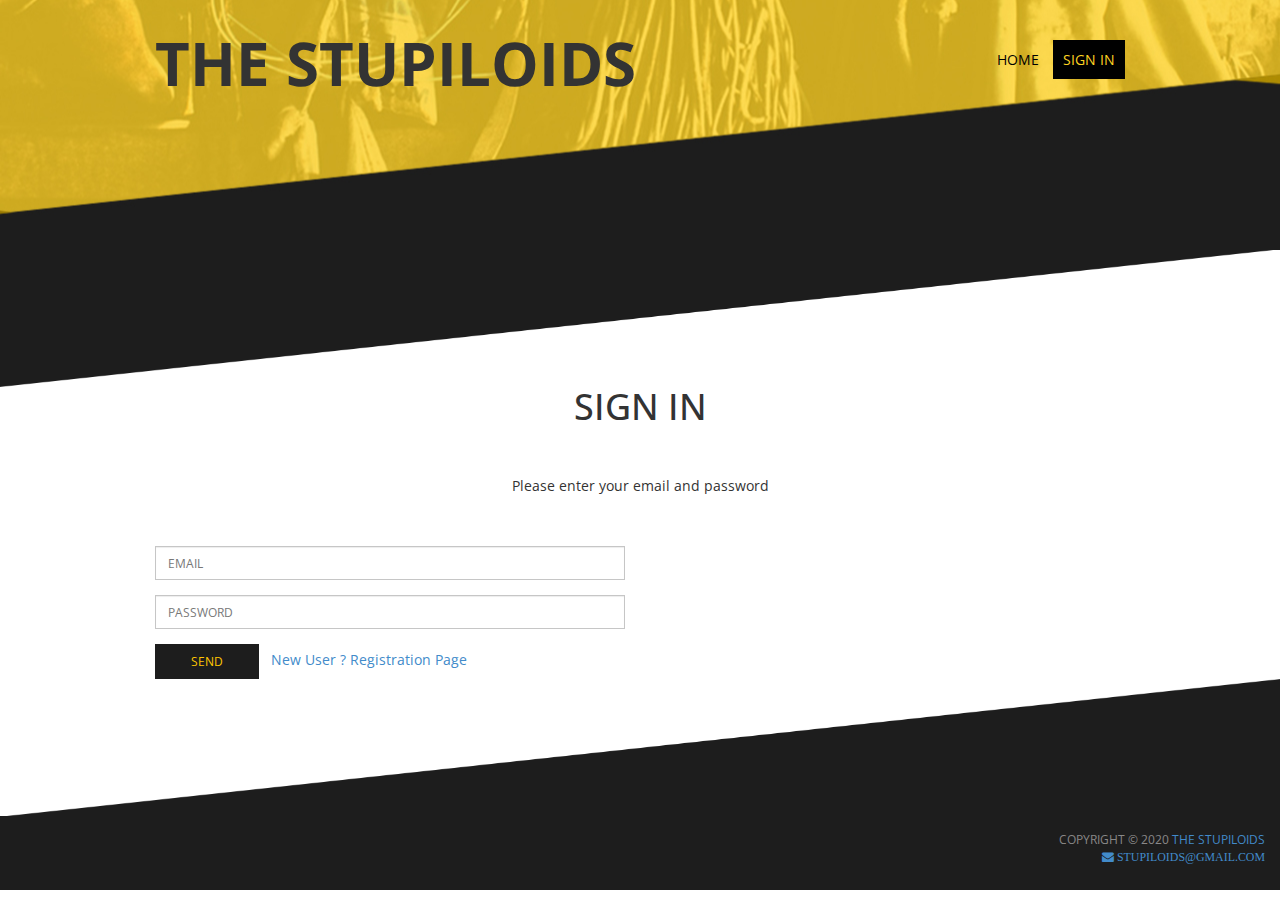
<file: login.html>
<!DOCTYPE html>

<head>
    <meta charset="UTF-8">
    <title>Stupiloids-Login Page</title>
    <meta name="keywords" content="" />
    <meta name="description" content="" />
    <meta name="viewport" content="width=device-width, initial-scale=1.0">
    <!-- 
    	Roller Template
		http://www.templatemo.com/preview/templatemo_424_roller
    -->
    <link href="http://fonts.googleapis.com/css?family=Open+Sans:300,400,700" rel="stylesheet" type="text/css">
    <link href="css/font-awesome.min.css" rel="stylesheet"><!-- FontAwesome Icons -->
    <link href="css/bootstrap.min.css" rel="stylesheet" type="text/css">
    <link href="css/templatemo_style.css" rel="stylesheet" type="text/css">
</head>

<body>

    <!-- Menu Bar -->
    <div id="responsive-menu">
        <ul class="menu-holder">
            <li><a href="index.html"><i class="fa fa-home"></i>Home</a></li>
            <li><a href="login.html"><i class="fa fa-sign-in"></i>Sign In</a></li>
        </ul>
    </div>
    <div class="templatemo-header tm-orange-bg-transparent">
        <div class="templatemo-header-inner">
            <div class="container">
                <h1 class="templatemo-logo text-uppercase pull-left">The Stupiloids</h1>
                <nav class="hidden-xs templatemo-nav pull-right text-uppercase">
                    <ul class="menu-holder">
                        <li><a href="index.html">Home</a></li>
                        <li><a href="login.html" class="active">Sign In</a></li>
                    </ul>
                </nav>
                <div class="text-right visible-xs">
                    <a href="#" id="mobile_menu"><span class="fa fa-bars"></span></a>
                </div>
            </div>
        </div>
    </div>



    <section class="tm-section" id="contact">
        <img src="images/tm-border-black-top.png" alt="Border" class="tm-border">
        <div class="container">
            <h1 class="text-uppercase text-center">Sign In</h1>
            <p class="text-center margin-top-50"> Please enter your email and password</p>
            <div class="row margin-top-50">
                <div class="col-lg-6 col-md-6 col-sm-6 col-xs-12">
                    <form action="#" method="post" class="tm-contact-form">
                        <div class="form-group">
                            <input type="email" id="contact_email" class="form-control" placeholder="EMAIL" required />
                        </div>
                        <div class="form-group">
                            <input type="password" id="contact_subject" class="form-control" placeholder="PASSWORD"
                                required />
                        </div>
                        <button type="submit"
                            class="btn text-uppercase tm-dark-bg tm-orange-text tm-send-btn">Send</button>
                        &nbsp; <a href="regiter.html">New User ? Registration Page</a>
                    </form>
                </div>
            </div>
        </div>
        <img src="images/tm-border-black-bottom.png" alt="Border" class="tm-border">
    </section> <!-- contact -->
    <footer class="text-right tm-dark-bg">
        <p class="text-uppercase container small">Copyright &copy; 2020 <a href="#">The Stupiloids</a>
            <br> <a href="mailto:stupiloids@gmail.com" class="fa fa-envelope"> stupiloids@gmail.com</a></p>
    </footer>
    <script src="js/jquery-1.11.1.min.js"></script>
    <script src="js/templatemo_script.js"></script>
</body>

</html>
</file>
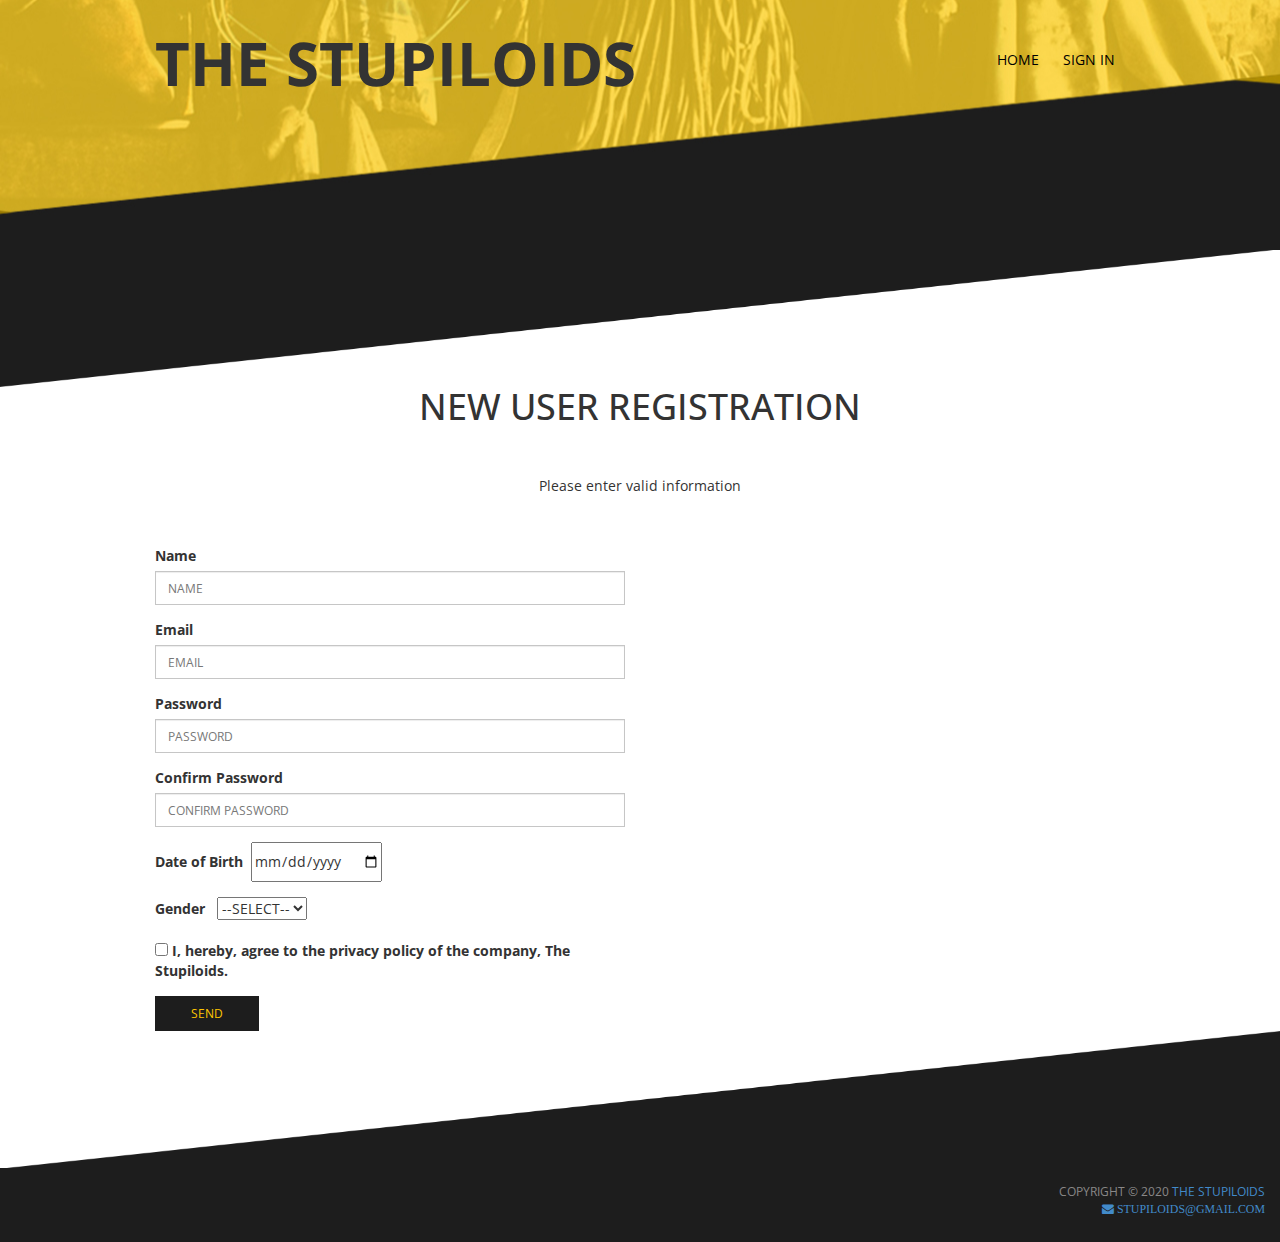
<file: regiter.html>
<!DOCTYPE html>

<head>
    <meta charset="UTF-8">
    <title>Stupiloids-Login Page</title>
    <meta name="keywords" content="" />
    <meta name="description" content="" />
    <meta name="viewport" content="width=device-width, initial-scale=1.0">
    <!-- 
    	Roller Template
		http://www.templatemo.com/preview/templatemo_424_roller
    -->
    <link href="http://fonts.googleapis.com/css?family=Open+Sans:300,400,700" rel="stylesheet" type="text/css">
    <link href="css/font-awesome.min.css" rel="stylesheet"><!-- FontAwesome Icons -->
    <link href="css/bootstrap.min.css" rel="stylesheet" type="text/css">
    <link href="css/templatemo_style.css" rel="stylesheet" type="text/css">
</head>

<body>

    <!-- Menu Bar -->
    <div id="responsive-menu">
        <ul class="menu-holder">
            <li><a href="index.html"><i class="fa fa-home"></i>Home</a></li>
            <li><a href="login.html"><i class="fa fa-sign-in"></i>Sign In</a></li>
        </ul>
    </div>
    <div class="templatemo-header tm-orange-bg-transparent">
        <div class="templatemo-header-inner">
            <div class="container">
                <h1 class="templatemo-logo text-uppercase pull-left">The Stupiloids</h1>
                <nav class="hidden-xs templatemo-nav pull-right text-uppercase">
                    <ul class="menu-holder">
                        <li><a href="index.html">Home</a></li>
                        <li><a href="login.html">Sign In</a></li>
                    </ul>
                </nav>
                <div class="text-right visible-xs">
                    <a href="#" id="mobile_menu"><span class="fa fa-bars"></span></a>
                </div>
            </div>
        </div>
    </div>



    <section class="tm-section" id="contact">
        <img src="images/tm-border-black-top.png" alt="Border" class="tm-border">
        <div class="container">
            <h1 class="text-uppercase text-center">New User registration</h1>
            <p class="text-center margin-top-50"> Please enter valid information</p>
            <div class="row margin-top-50">
                <div class="col-lg-6 col-md-6 col-sm-6 col-xs-12">
                    <form action="" method="GET" class="tm-contact-form"
                        onsubmit="alert('Registration Successful !! Please go back to login page')">
                        <div class="form-group">
                            <label for="">Name</label><input type="text" id="contact_name" class="form-control"
                                placeholder="NAME" required />
                        </div>
                        <div class="form-group">
                            <label for="">Email</label><input type="email" id="contact_email" class="form-control"
                                placeholder="EMAIL" required />
                        </div>
                        <div class="form-group">
                            <label for="">Password</label><input type="password" id="contact_subject"
                                class="form-control" placeholder="PASSWORD" required />
                        </div>
                        <div class="form-group">
                            <label for="">Confirm Password</label><input type="password" id="contact_subject"
                                class="form-control" placeholder="CONFIRM PASSWORD" required />
                        </div>
                        <div class="form-group">
                            <label for="dob">Date of Birth &nbsp;</label><input type="date" name="dob" required>
                        </div>
                        <div class="form-group">
                            <label for="">Gender &nbsp;</label> <select name="" id="">
                                <option value="" disabled selected hidden>--SELECT--</option>
                                <option value="">MALE</option>
                                <option value="">FEMALE</option>
                                <option value="">OTHERS</option>
                            </select>
                        </div>
                        <div class="form-group">
                            <input type="checkbox" name="" id="" required> <strong>I, hereby, agree to the privacy
                                policy of
                                the company, The Stupiloids. </strong>
                        </div>
                        <button type="submit"
                            class="btn text-uppercase tm-dark-bg tm-orange-text tm-send-btn">Send</button>
                    </form>
                </div>
            </div>
        </div>
        <img src="images/tm-border-black-bottom.png" alt="Border" class="tm-border">
    </section> <!-- contact -->
    <footer class="text-right tm-dark-bg">
        <p class="text-uppercase container small">Copyright &copy; 2020 <a href="#">The Stupiloids</a>
            <br> <a href="mailto:stupiloids@gmail.com" class="fa fa-envelope"> stupiloids@gmail.com</a></p>
    </footer>
    <script src="js/jquery-1.11.1.min.js"></script>
    <script src="js/templatemo_script.js"></script>
</body>

</html>
</file>
<file: css/templatemo_style.css>
/* 		
	Roller Template
	http://www.templatemo.com/preview/templatemo_424_roller
	
	TABLE OF CONTENT
		1. Universal Styles
		2. Header Styles
		3. Menu Styles
		4. Responsive Menu Styles
		5. Home Styles
		6. About Styles
		7. Services Styles
		8. Portfolio Styles
		9. Testimonials Styles
		10. Contact Styles
		11. Footer Styles
		12. Media Queries

	COLOR CODES
		Orange: #ffc601, rgb(255,198,1)
		Dark: #1d1d1d, rgb(29,29,29)
		Light gray: #eaeaea
---------------------------------------------------------*/

/* 1. Universal Styles
--------------------------------------*/
*, body { font-family: 'Open Sans', sans-serif; }
body { overflow-x: hidden; }
body, h1 { margin: 0; }

ul {
	margin: 0;
	padding: 0;
}

.blue {
	color: #3CF;
}

.green {
	color: #CF6;
}

.tm-orange-text { color: #ffc601; }
.tm-orange-bg {	background-color: #ffc601; }
.tm-orange-bg-transparent {	background-color: #967702; }
.tm-white-text { color: #fff; }
.tm-dark-text {	color: #1d1d1d; }
.tm-dark-bg { background-color: #1d1d1d; }
.tm-light-gray-text { color: #eaeaea; }

a.tm-light-gray-text:hover {
	color: #fff;
	text-decoration: none;
}
.margin-top-50 { margin-top: 50px; }
.hide {
	position: absolute;
	left: -1000px;
	top: -1000px;
}

/* http://www.smashingmagazine.com/2013/08/09/absolute-horizontal-vertical-centering-css/ */
.absolute-center {
  margin: auto;
  position: absolute;
  top: 0; left: 0; bottom: 0; right: 0;
  height: 120px;
}
.tm-border {
	height: auto;
	width: 100%;
}
.container { max-width: 1000px; }

/* 2. Header Styles
--------------------------------------*/
.templatemo-header {	
	background-image: url(../images/templatemo-header.jpg);
	background-repeat: no-repeat;
	background-position: center center;
	-webkit-background-size: auto;
	-moz-background-size: auto;
	-o-background-size: auto;
	background-size: auto;
	min-height: 250px;
}
.templatemo-header-inner {	padding-top: 30px; }
.templatemo-logo {
	font-size: 60px;
	font-weight: 700;
}

/* 3. Menu Styles
--------------------------------------*/
.templatemo-nav {
	margin-bottom: 0;
	padding-top: 20px;
}
.templatemo-nav li {
	display: inline-block;
	list-style: none;
}
.templatemo-nav li>a {
	background-color: rgba(0,0,0,0);
	color: #000;
	padding: 10px;
	transition: background-color 0.5s ease;
	-webkit-transition: background-color 0.5s ease;
}
.templatemo-nav li>a:hover, .templatemo-nav li>a.active {
	background-color: rgb(0,0,0);
	color: #fed222;
	text-decoration: none;	
}

/* 4. Responsive Menu Styles
--------------------------------------*/
#responsive-menu {
  top: 0;
  width: 250px;
  height: 100%;
  background: rgba(243, 243, 243, 0.4);
  position: fixed;
  z-index: 5500;
  right: -1500px;
  display: none;
  overflow: auto;
}
#responsive-menu ul {
  padding: 0;
  margin: 0;
  list-style: none;
}
#responsive-menu ul li {
  display: block;
  margin-bottom: 2px;
}
#responsive-menu ul li a {
  padding: 12px 18px;
  background-color: #1d1d1d;
  color: #fed222;
  display: block;
  -webkit-border-radius: 4px;
  -webkit-background-clip: padding-box;
  -moz-border-radius: 4px;
  -moz-background-clip: padding;
  border-radius: 4px;
  background-clip: padding-box;
  text-transform: uppercase;
}
#responsive-menu ul li a i {  margin-right: 15px; }
a#mobile_menu {
  font-size: 24px;
  background-color: rgba(255,198,1,0.8);
  color: #ffffff;
  width: 50px;
  height: 50px;
  display: block;
  text-align: center;
  line-height: 50px;
  position: fixed;
  top: 20px;
  right: 20px;
  z-index: 5500;
}

/* 5. Home Styles
--------------------------------------*/
.tm-home-title, .tm-home-subtitle {	font-weight: 700; }
.tm-home-title {
	color: #fff;
	font-size: 30px;	
}
.tm-home-subtitle {	font-size: 18px; }
.tm-home-description {
	font-size: 14px;
	color: #828282;
	margin-bottom: 50px;
	text-align: justify;
}
.tm-home-more {
	font-size: 16px;
	font-style: italic;
	font-weight: 700;
	padding: 10px 15px;
}
a.tm-home-more:hover {
	color: #737373;
	text-decoration: none;
}
.tm-home-right { max-width: 350px; }

/* 6. About Styles
--------------------------------------*/
.canvas-wrap {
	position: relative;
	text-align: center;
}
.canvas-overlay {
	cursor: pointer;
	position: absolute;
	-webkit-opacity: 0;
  	-moz-opacity: 0;
  	opacity: 0;
  	-webkit-transition: all 0.5s ease;
	-moz-transition: all 0.5s ease;
	-ms-transition: all 0.5s ease;
	-o-transition: all 0.5s ease;
	transition: all 0.5s ease;
	top: 0; left: 0; bottom: 0; right: 0;
	width: 226px;
	height: 385px;
	margin: 0 auto;
}
.canvas-overlay:hover {
	-webkit-opacity: 1;
  	-moz-opacity: 1;
  	opacity: 1;
}
.canvas-lines {	padding-top: 150px; }
.canvas-lines .canvas-overlay {	top: 150px; }
.canvas-overlay a {
	color: #fff;
	background-color: #ffc601;
	border-radius: 50%;
	width: 30px;
	height: 30px;
	line-height: 30px;
	text-align: center;
	-webkit-transition: all 0.5s ease;
	-moz-transition: all 0.5s ease;
	-ms-transition: all 0.5s ease;
	-o-transition: all 0.5s ease;
	transition: all 0.5s ease;
}
.canvas-overlay a:hover {
	color: #000;
	text-decoration: none;
}
.member-name {
	color: #ffc601;
	font-size: 18px;
	font-weight: 700;
}
.member-title {	color: #fff; }
.tm-about-title, .tm-about-subtitle, .tm-about-subtitle-2 {	font-weight: 700; }
.tm-about-title { font-size: 85px; }
.tm-about-subtitle {
	font-size: 44px;
	margin-top: 5px;
	margin-bottom: 5px;
}
.tm-about-subtitle-2 { font-size: 17px; }
.tm-about-description {	font-size: 14px; }
.tm-about-description ul li {
	line-height: 1.8em;
	list-style: none;
}
.tm-about-description ul li:before { 
	content:"•"; 
	font-size:10pt;
	padding-right: 5px;
}

/* 7. Services
--------------------------------------*/
.templatemo-services {
	background-image: url('../images/railway.jpg');
	background-repeat: repeat-y;
	background-position: center center;
	position: relative;
}
.tm-pricing-table {
	padding: 30px;
	max-width: 260px;
	width: 100%;
}
.tm-pricing-table-container {
	display: inline-block;
	margin-right: 30px;
}
.tm-pricing-table-container:last-child { margin-right: 0px; }
.table-big {
	height: 480px;
	max-width: 300px;
	width: 100%;
}
.tm-pricing-header {
	border-bottom: 1px solid #ffc601;
	font-size: 22px;
	font-weight: 700;
	margin-top: 0;
	margin-bottom: 0;
	padding-bottom: 10px;
}
.tm-pricing-table ul li {
	list-style: none;
	line-height: 2em;
}
.price-tag {
	background-color: #ffc601;
	border-radius: 50%;
	color: #1d1d1d;
	display: inline-block;
	margin-top: 15px;
	margin-bottom: 15px;
	width: 120px;
	height: 120px;
	vertical-align: middle;
}
.price-tag-inner { margin-top: 10px; }
.price-tag .dollar {
	font-size: 30px;
	font-weight: 700;
	vertical-align: middle;
}
.price-tag .price {
	font-size: 50px;
	font-weight: 700;
	vertical-align: middle;
}
.price-tag .month {	display: block; }

/* http://stackoverflow.com/questions/5763911/placing-a-div-within-a-canvas */
.canvas-wrap { position: relative; }
.overlay { 
	position: absolute; 
	top: 20%;
	left: 40%;
}
.overlay p { font-weight: 700; }
a:hover .overlay p { color: #7b7b7b; }


/* 10. Contact Styles
--------------------------------------*/
#map-canvas { height: 350px; }
.form-control, .btn { border-radius: 0; }
.form-control {
	background-color: rgba(0,0,0,0);
	border: 1px solid rgba(46, 43, 43, 0.27);
	font-size: 12px;
}
.form-control:focus {
	border-color: #858585;	
	-webkit-box-shadow: inset 0 1px 1px rgba(0,0,0,.075),0 0 8px rgba(46, 43, 43, 0.3);
	box-shadow: inset 0 1px 1px rgba(0,0,0,.075),0 0 8px rgba(46, 43, 43, 0.3);
	outline: 0;
}
.tm-send-btn {
	font-size: 12px;
	padding: 8px 35px;
}
.tm-send-btn:hover { color: #fff; }

/* 11. Footer
--------------------------------------*/
footer {
	background-color: #1d1d1d;
	color: #898888;
	padding: 15px 0;
	position: relative;
}
footer p {
	display: inline-block;
	vertical-align: bottom;
}

/* 12. Media Queries
--------------------------------------*/
@media screen and (max-width: 992px) {
	.container { max-width: 940px; }
	.templatemo-logo { font-size: 50px; }
	.templatemo-nav li>a { padding: 8px 5px; }
	.tm-about-right { text-align: center; }
	.canvas-lines {	padding-top: 0px; }
	.canvas-lines .canvas-overlay {	top: 0px; }
	.tm-pricing-table-container { margin-right: 0px; }
	.templatemo-services .container {
		padding-top: 100px;
		padding-bottom: 100px;
	}		
}
@media screen and (max-width: 767px) {
	.tm-home-right {
		margin-top: 40px;
		margin-left: auto;
		margin-right: auto;
	}
	.tm-pricing-table-container { margin-right: 0px; }
	.tm-pricing-table {	margin: 0 auto;	}
	.overlay p { text-align: center; }
	#map-canvas { margin-bottom: 30px; }
}
@media screen and (max-width: 614px) {
	.tm-portfolio-images-container {
		margin-left: 15px;
		margin-right: 15px;
	}
	.tm-image-container { width: 50%; }
}

@media screen and (max-width: 479px) {
	.tm-image-container {
		float: none;
		margin: 0 auto;
		width: 100%;
	}
}
</file>
